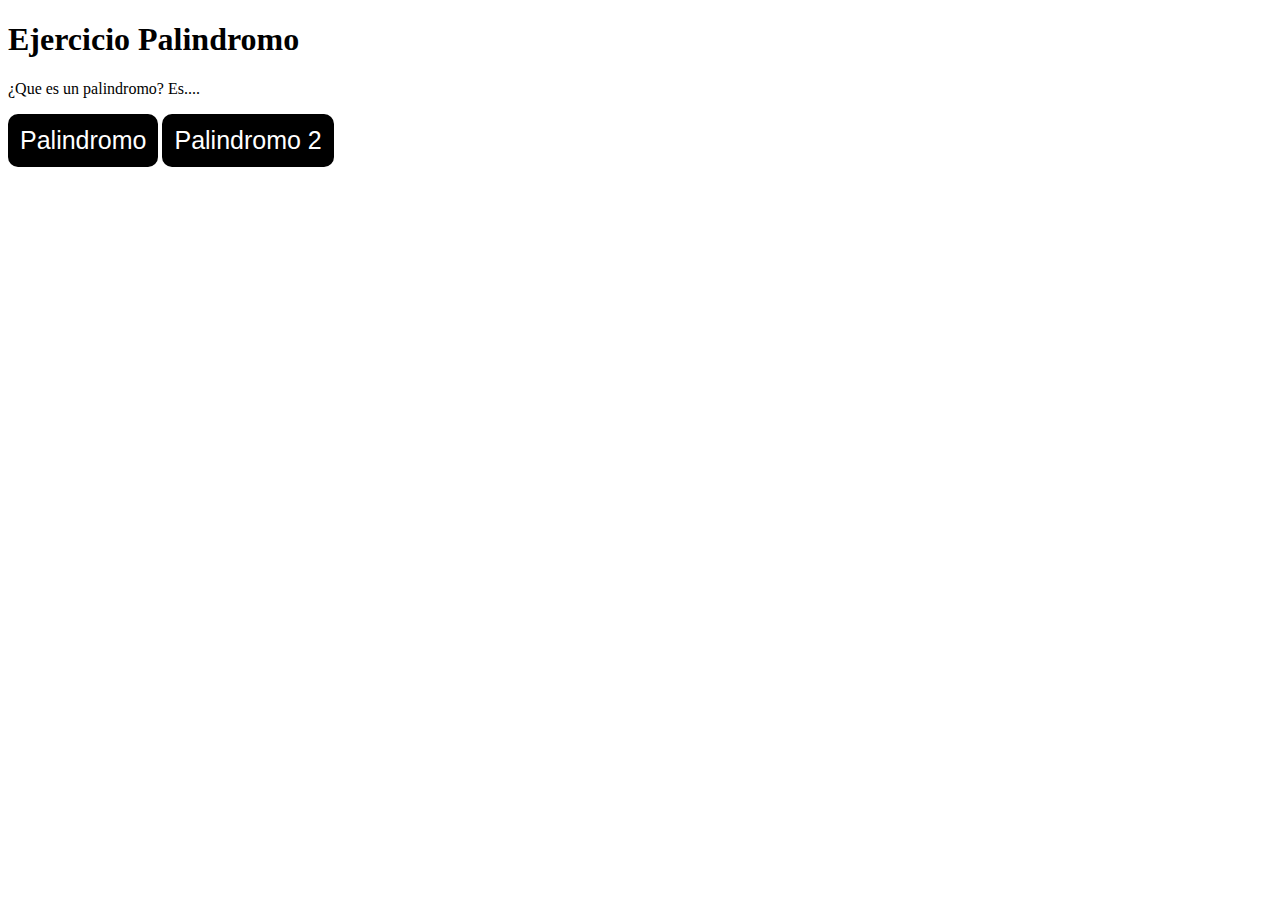
<file: Ej.res/index.html>
<!DOCTYPE html>
<html>
    <head>
        <meta charset="utf-8">
        <title>Palindromo</title>
        <link type="text/css" rel="stylesheet" href="styles.css">
    </head>
    <body>
        <h1>Ejercicio Palindromo</h1>
        <p>¿Que es un palindromo? Es....</p>
        <button onclick="palindrome()">Palindromo</button>
        <button onclick="palindrome2()"> Palindromo 2</button>

        <script src="script.js"></script>
    </body>
</html>
</file>
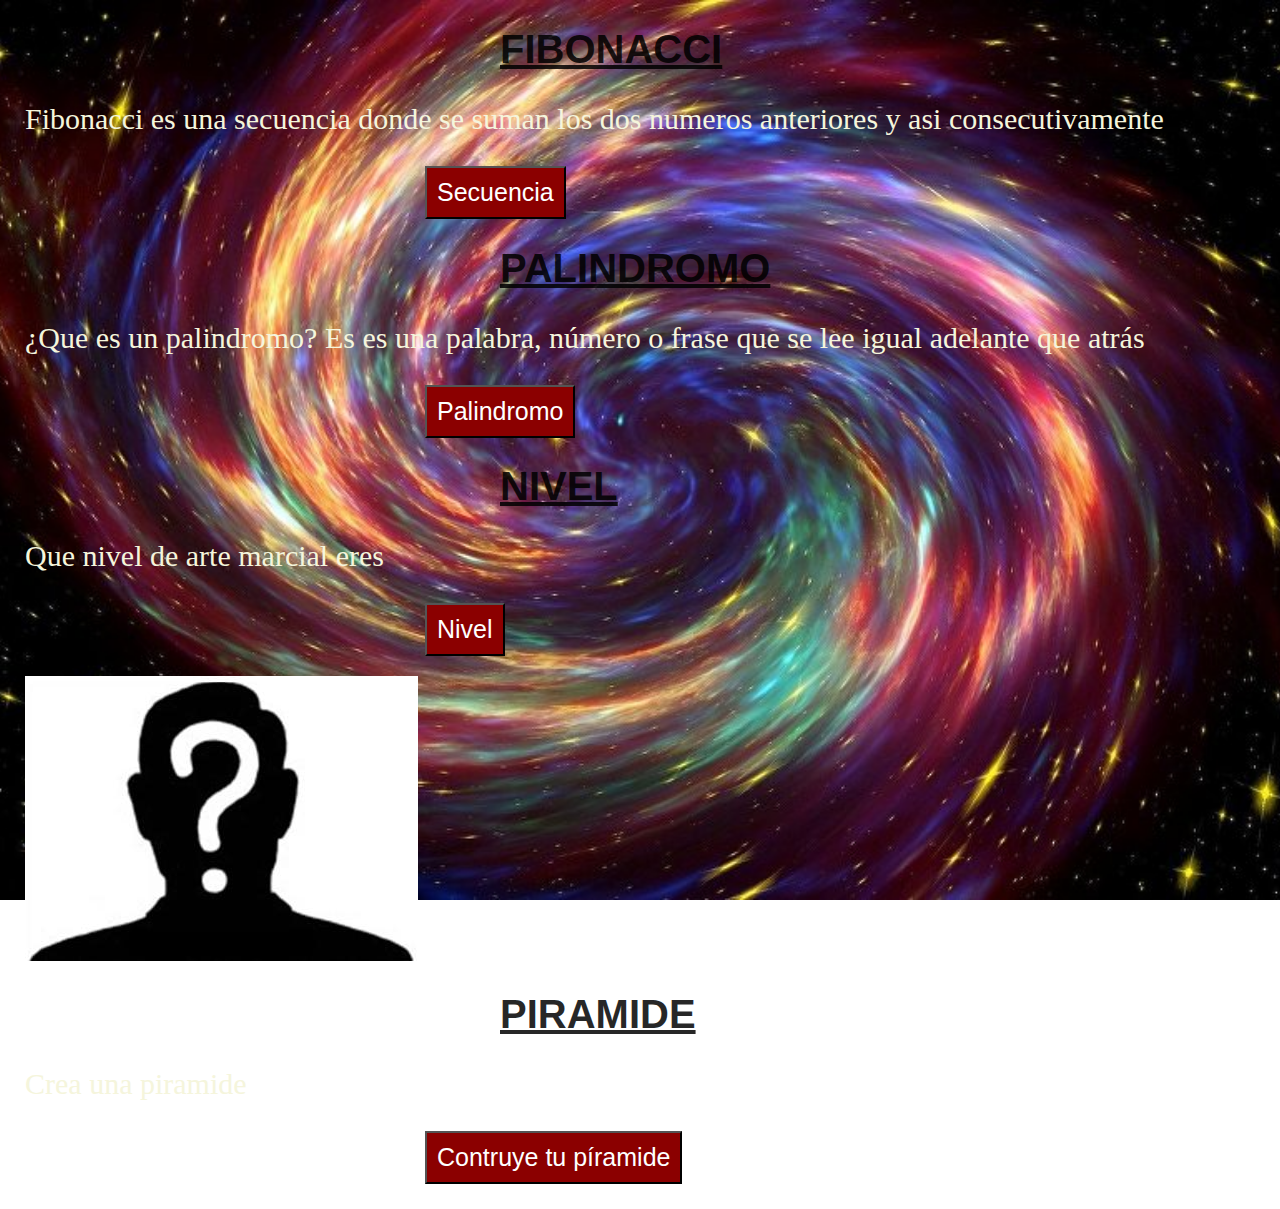
<file: Ejcom/index.html>
<!DOCTYPE html>
<html>
    <head>
        <meta charset="utf-8">
        <title>EJERICIOS</title>
        <link type="text/css" rel="stylesheet" href="styles.css">
    </head>
    <body>
        <header>
        
        </header>
        <section>
            <article>
                <h1 class="tit">FIBONACCI</h1>
                <p>Fibonacci es una secuencia donde se suman los dos numeros anteriores y asi consecutivamente</p>
                <button onclick="fibonacci()">Secuencia</button>
            </article>
            <article>
                <h1 class="tit">PALINDROMO</h1>
                <p>¿Que es un palindromo? Es es una palabra, número o frase que se lee igual adelante que atrás</p>
                <button onclick="palindrome()">Palindromo</button>
            </article>
            <article>
                <h1 class="tit">NIVEL</h1>
                <p>Que nivel de arte marcial eres</p>
                <button onclick="levels()">Nivel</button>
                <h2></h2>
                <img src="../Niveles/anonimo.jpg" alt="1">
            </article>
            <article>
                <h1 class="tit">PIRAMIDE</h1>
                <p>Crea una piramide</p>
                <button onclick="generarPiramide()">Contruye tu píramide</button> 
            </article>

        </section>
        <script src="script.js"></script>
    </body>
    
</html>
</file>
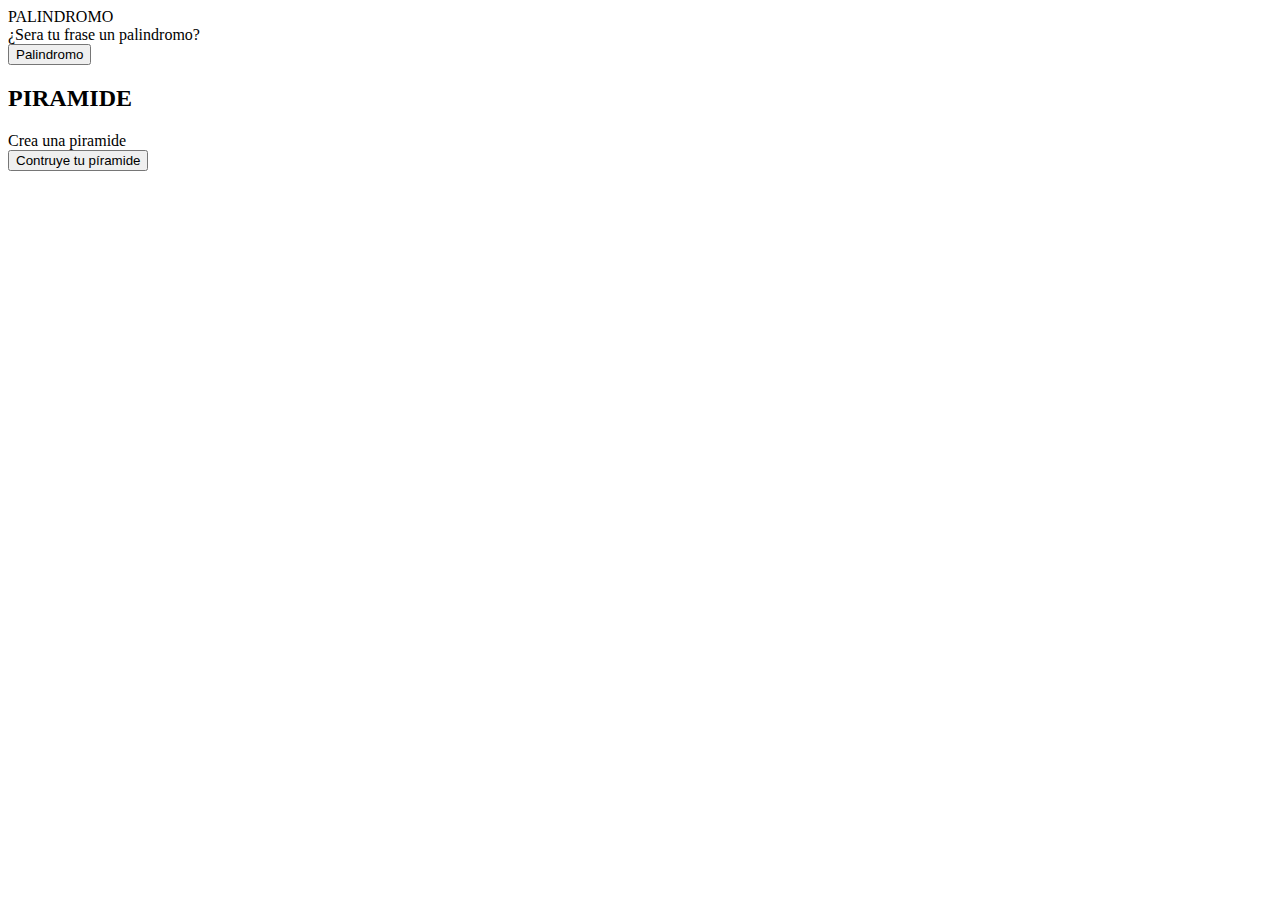
<file: Ejercicios/index.html>
<!DOCTYPE html>
<html>
    <head>
        <meta charset="utf-8">
        <title>Ejercicio</title>
    </head>
    <body>
        <hi>PALINDROMO</hi>
            <li>¿Sera tu frase un palindromo?</li>
        <button onclick="palindromo">Palindromo</button>
        <h2>PIRAMIDE</h2>
            <li>Crea una piramide</li>
        <button onclick="generarPiramide()">Contruye tu píramide</button>      
        <script src="script.js"></script>
    </body>
</html>
</file>
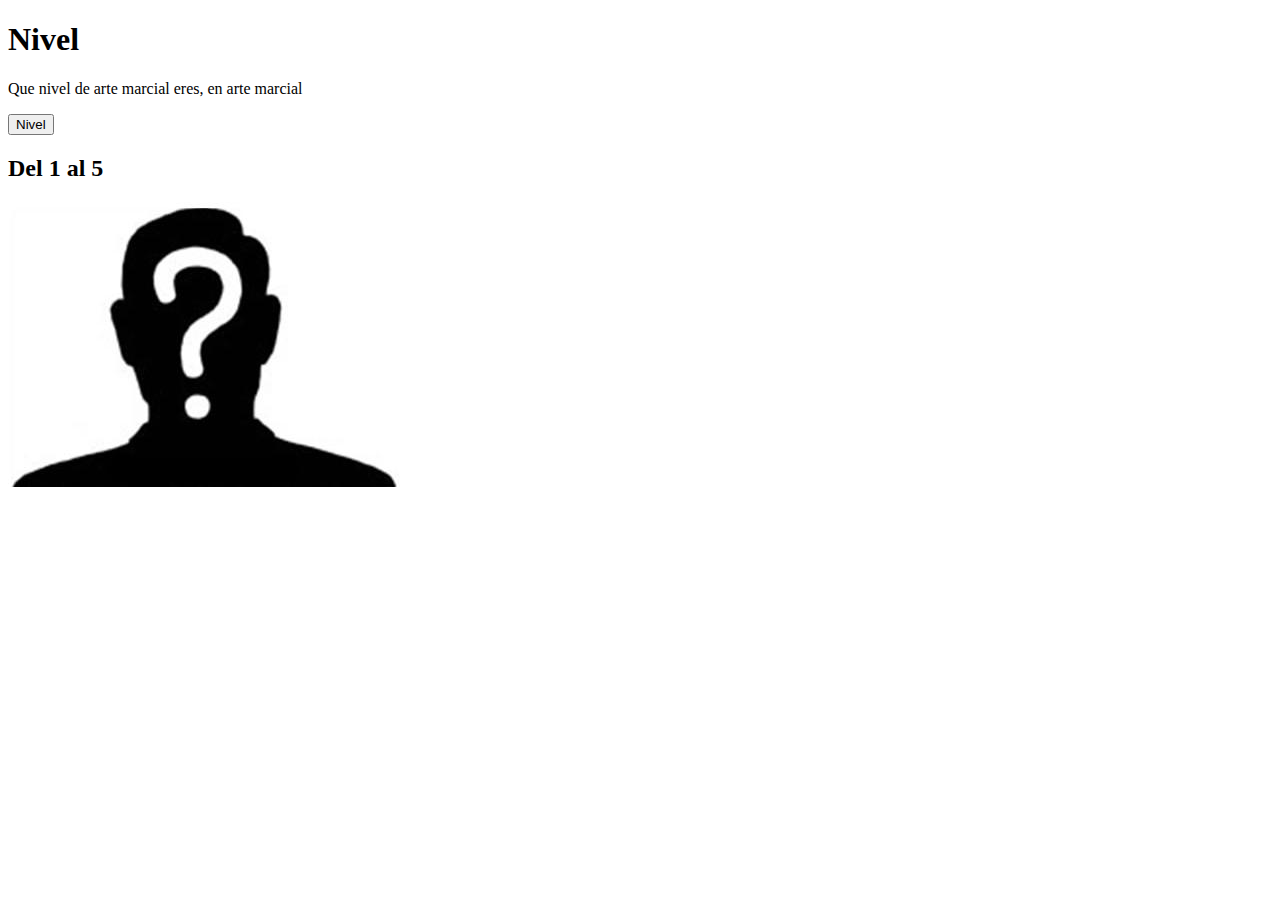
<file: Niveles/index.html>
<!DOCTYPE html>
<html>
    <head>
        <meta charset="utf-8">
        <title>Niveles</title>
    </head>
    <body>
        <h1>Nivel</h1>
        <p>Que nivel de arte marcial eres, en arte marcial</p>
        <button onclick="levels()">Nivel</button>
        <h2></h2>
        <img src="anonimo.jpg" alt="1">
        
        <script src="script.js"></script>
    </body>
</html>
</file>
<file: Ej.res/styles.css>
button{
    padding: 10px;
    border: 2px dashed black;
    color: white;
    background-color:black;
    border-radius: 10px;
    font-size: 25px;
}
button:hover {
    background-color: black;
    color: white;
}
</file>
<file: Ejcom/styles.css>
.tit{
    color: rgba(0, 0, 0, 0.849);
    font-family: 'Lucida Sans', 'Lucida Sans Regular', 'Lucida Grande', 'Lucida Sans Unicode', Geneva, Verdana, sans-serif;
    font-size: 40px;
    width: 10px;
    margin-left: 475px;
    text-decoration: underline;
}
p{
    font-size: 30px;
    color: beige;
}
button{
    padding: 10px;
    font-size: 25px;
    background-color: darkred;
    color: white;
    margin-left: 400px;
    cursor: pointer;
}
body{
    background-image: url(supernova.jpg); 
    background-size: cover;
    background-position: center;
    background-attachment: fixed;
    margin: 25px;
}
</file>
